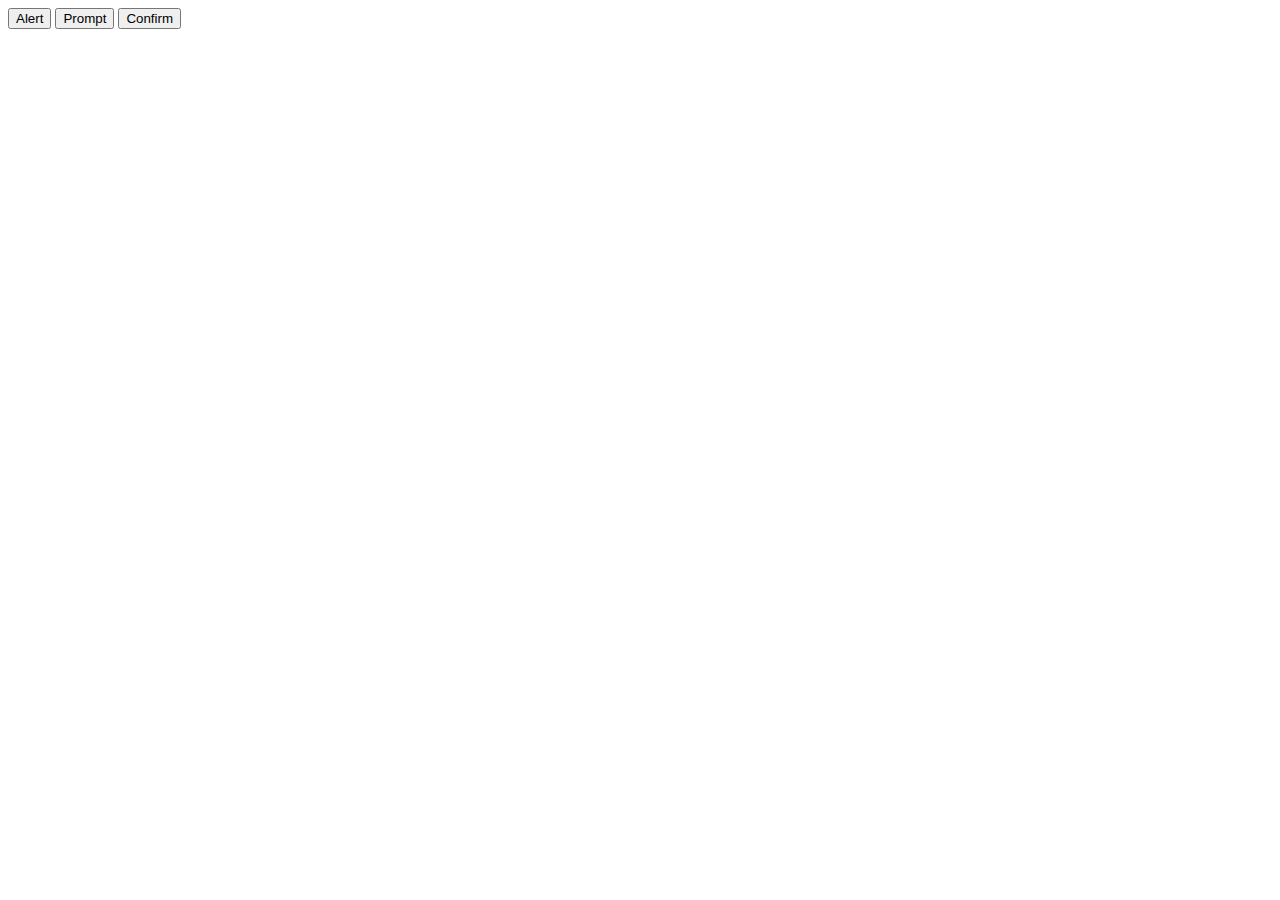
<file: 2_alert_confirm_prompt/index.html>
<!DOCTYPE HTML>
<html>
	<header>
	</header>
	<body>
		<script src='popups.js'></script>

		<button onClick='runAlert()'>
			Alert
		</button>
		<button onClick='runPrompt()'>
			Prompt
		</button>
		<button onClick='runConfirm()'>
			Confirm
		</button>


	</body>

</html>
</file>
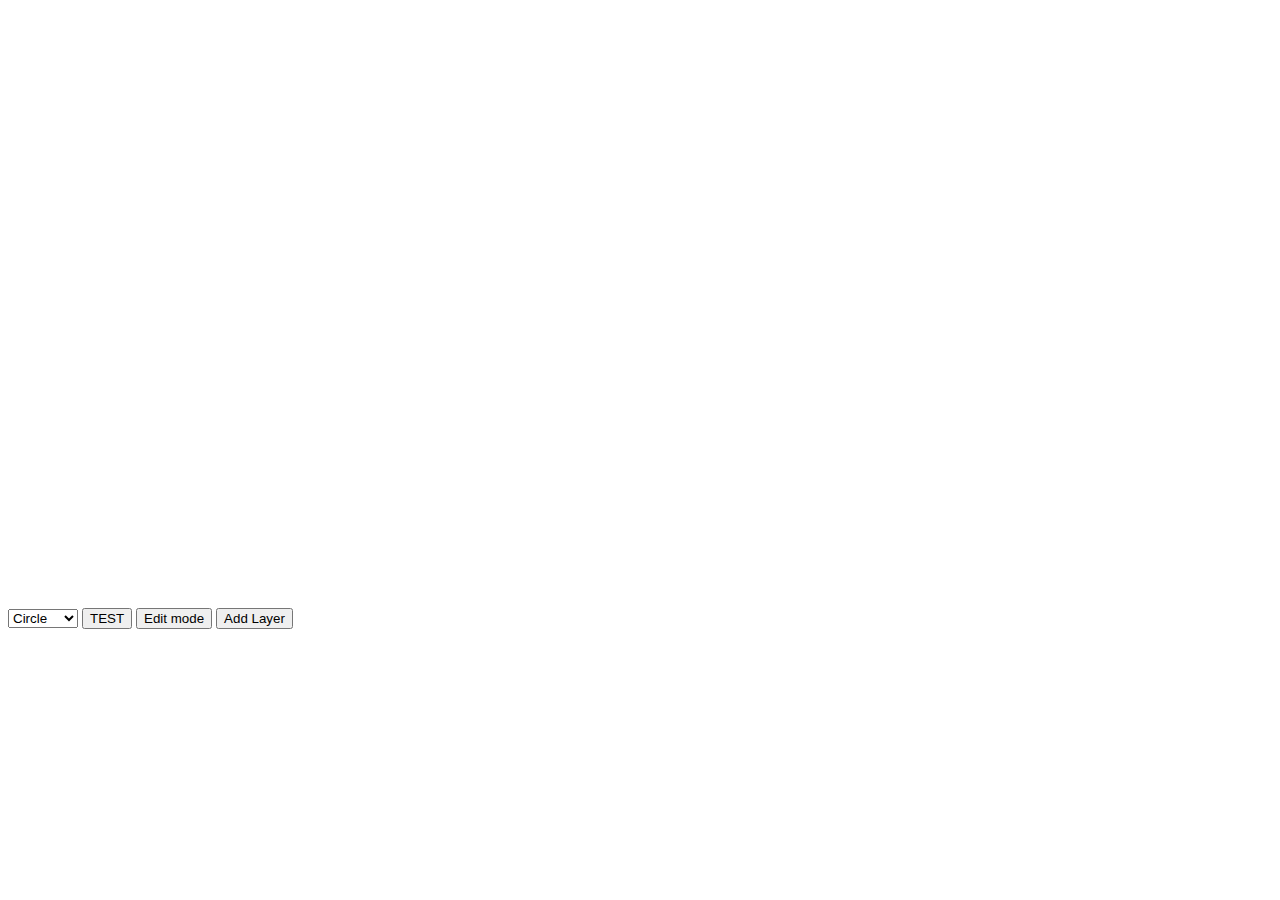
<file: 3_loops/index.html>
<!DOCTYPE html>


<html>
    <header>
        <link rel="stylesheet" href="styles.css">
        <script src="./fabric.js-master/dist/index.min.js">

        </script>
        
        
    </header>
    <body>
        <canvas id="main-canvas" width=500 height=600>

        </canvas>

        <select name="selector" aria-placeholder="Select an Option" class="figure-select">
            
        </select>

        
        
        <button class="btn-test"> TEST</button>
        <button class="btn-edit-mode"> Edit mode</button>
        <button class="btn-add-layer"> Add Layer</button>

        <script src="components_interaction.js">

        </script>

        <script src="canvas.js">

        </script>
        <script src="components.js">

        </script>

        <script src="canvas_control.js">

        </script>

        <script src="controls.js">

        </script>

        <script src="figures.js">

        </script>
    </body>
</html>
</file>
<file: 3_loops/styles.css>
/* General popup styling */
.popup {
    width: 300px;
    height: 200px;
    position: absolute;
    top: 100px;
    left: 100px;
    background-color: #f1f1f1;
    border: 1px solid #ccc;
    box-shadow: 0px 4px 8px rgba(0, 0, 0, 0.2);
    z-index: 1000;
    overflow: hidden;
}

/* Header styling */
.popup-header {
    background-color: #007bff;
    color: white;
    padding: 10px;
    cursor: move;
    display: flex;
    justify-content: space-between;
    align-items: center;
}

.popup-header button {
    background: none;
    border: none;
    color: white;
    font-size: 16px;
    cursor: pointer;
}

.popup-content {
    padding: 10px;
}
</file>
